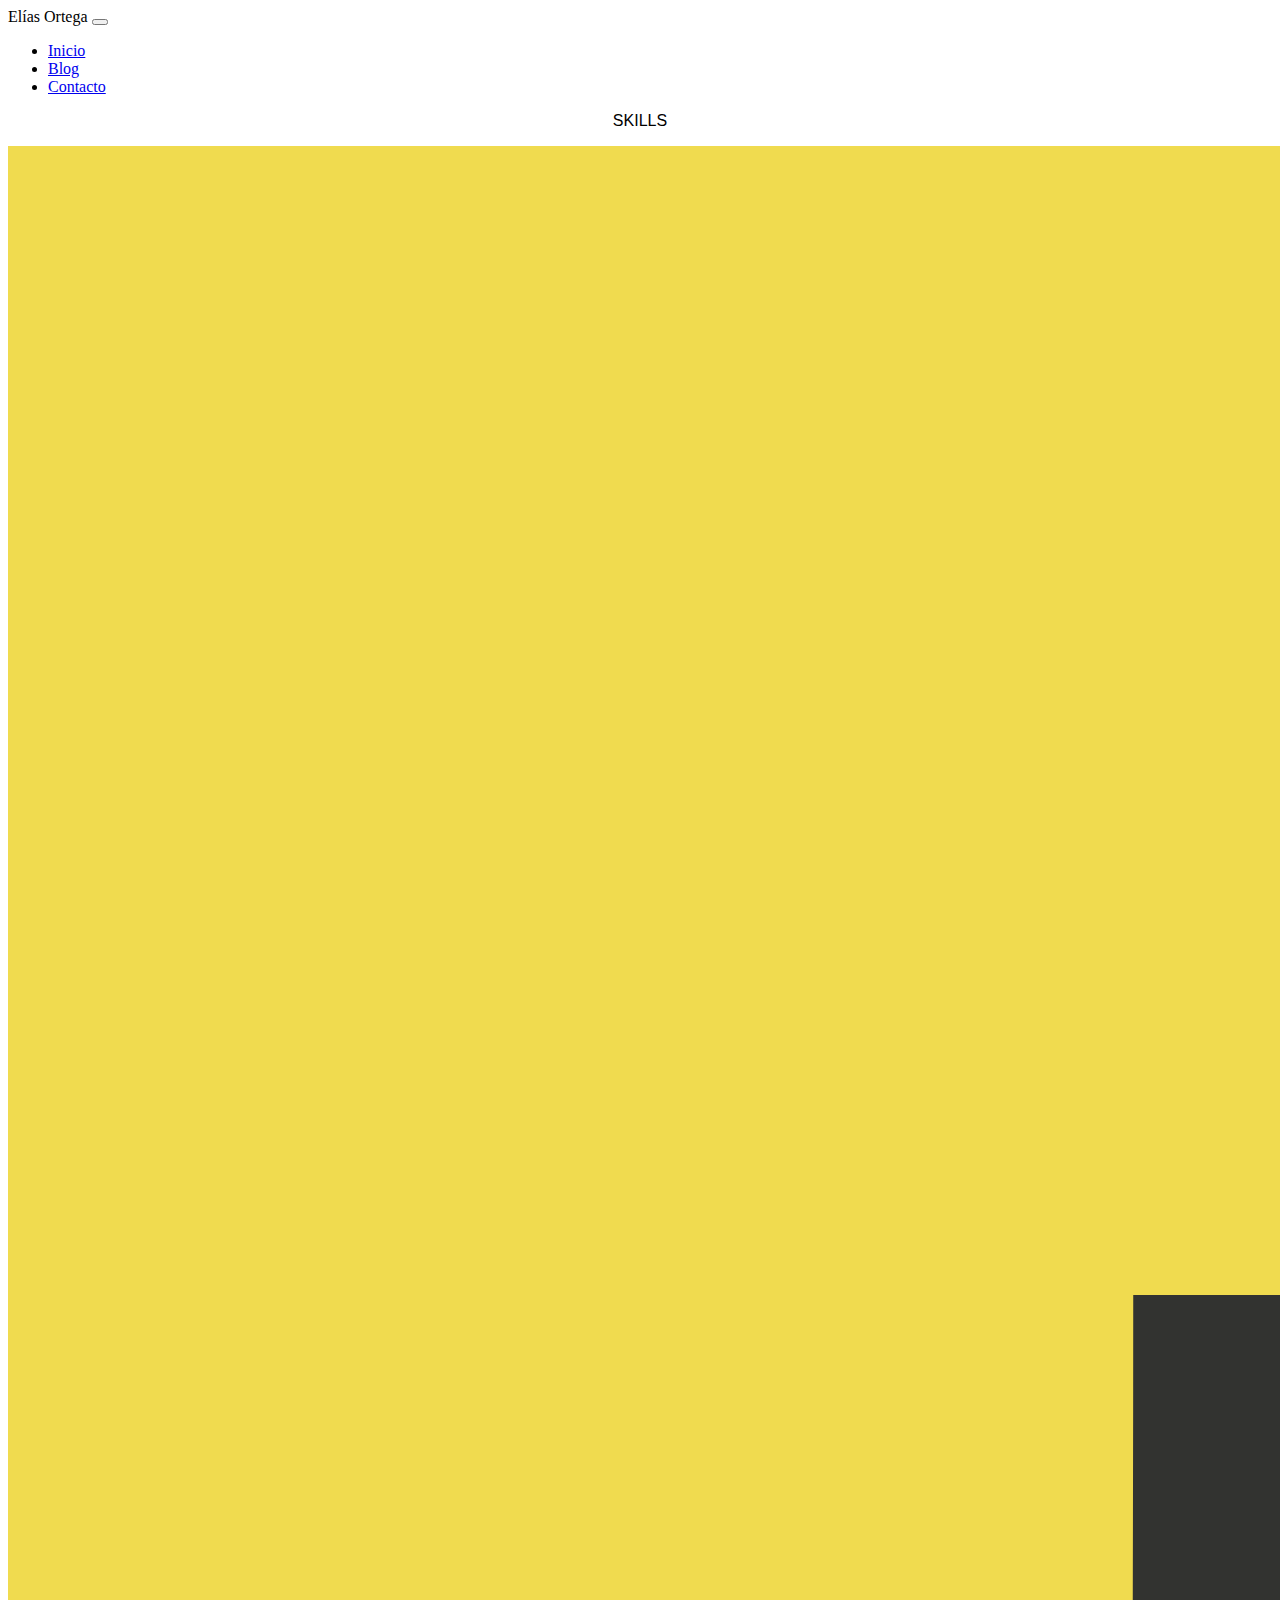
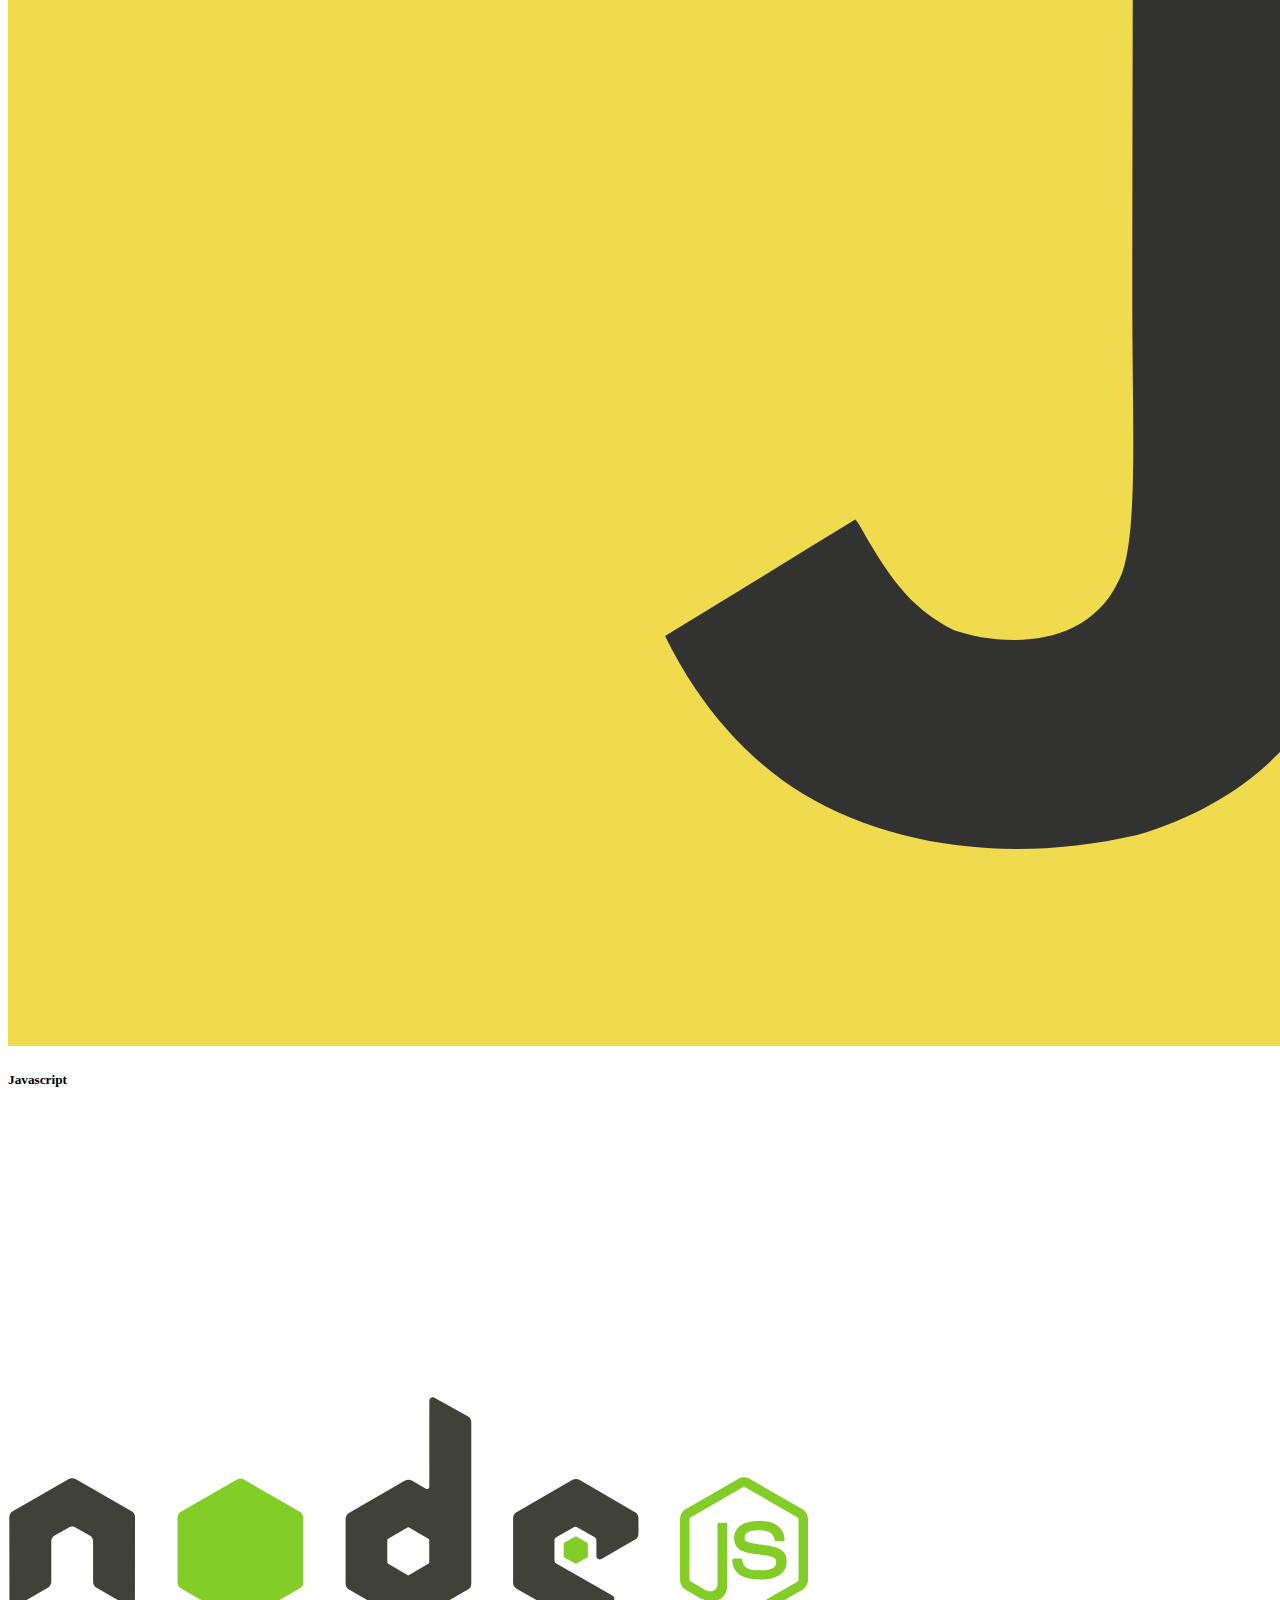
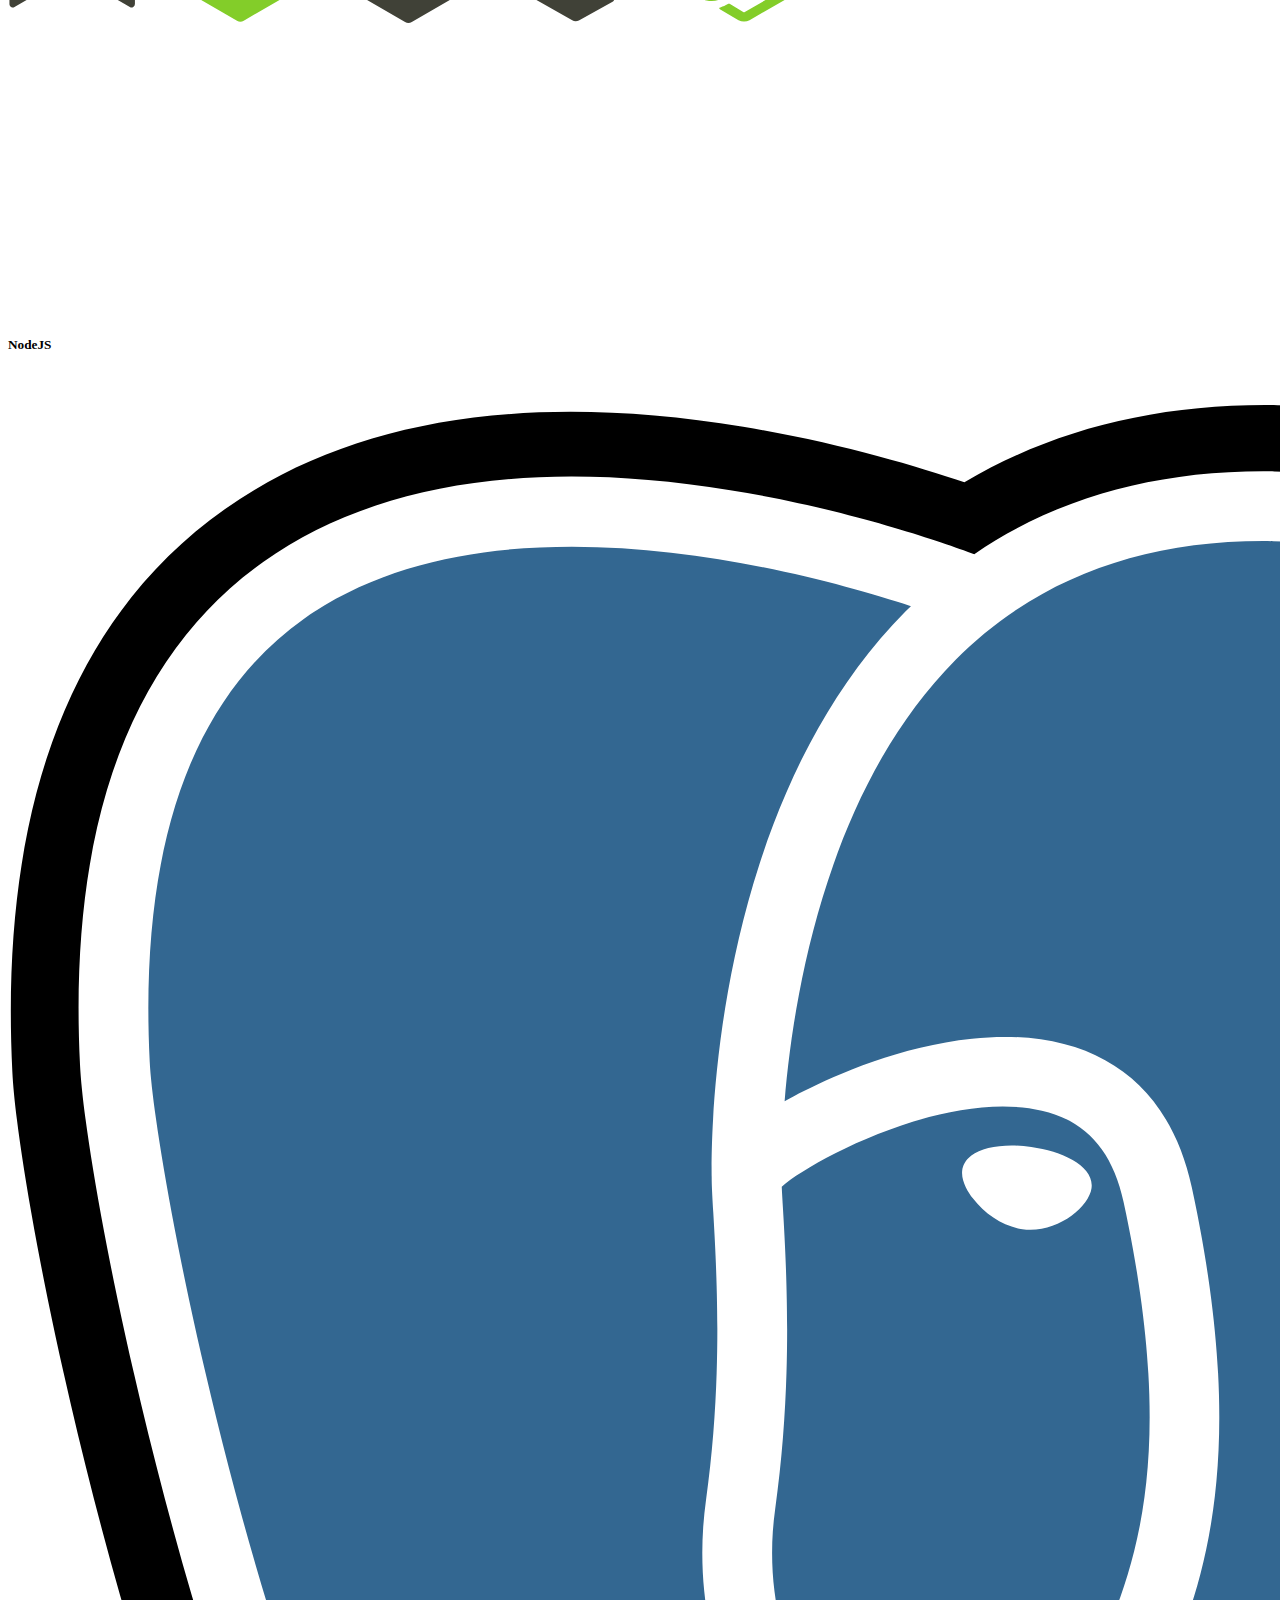
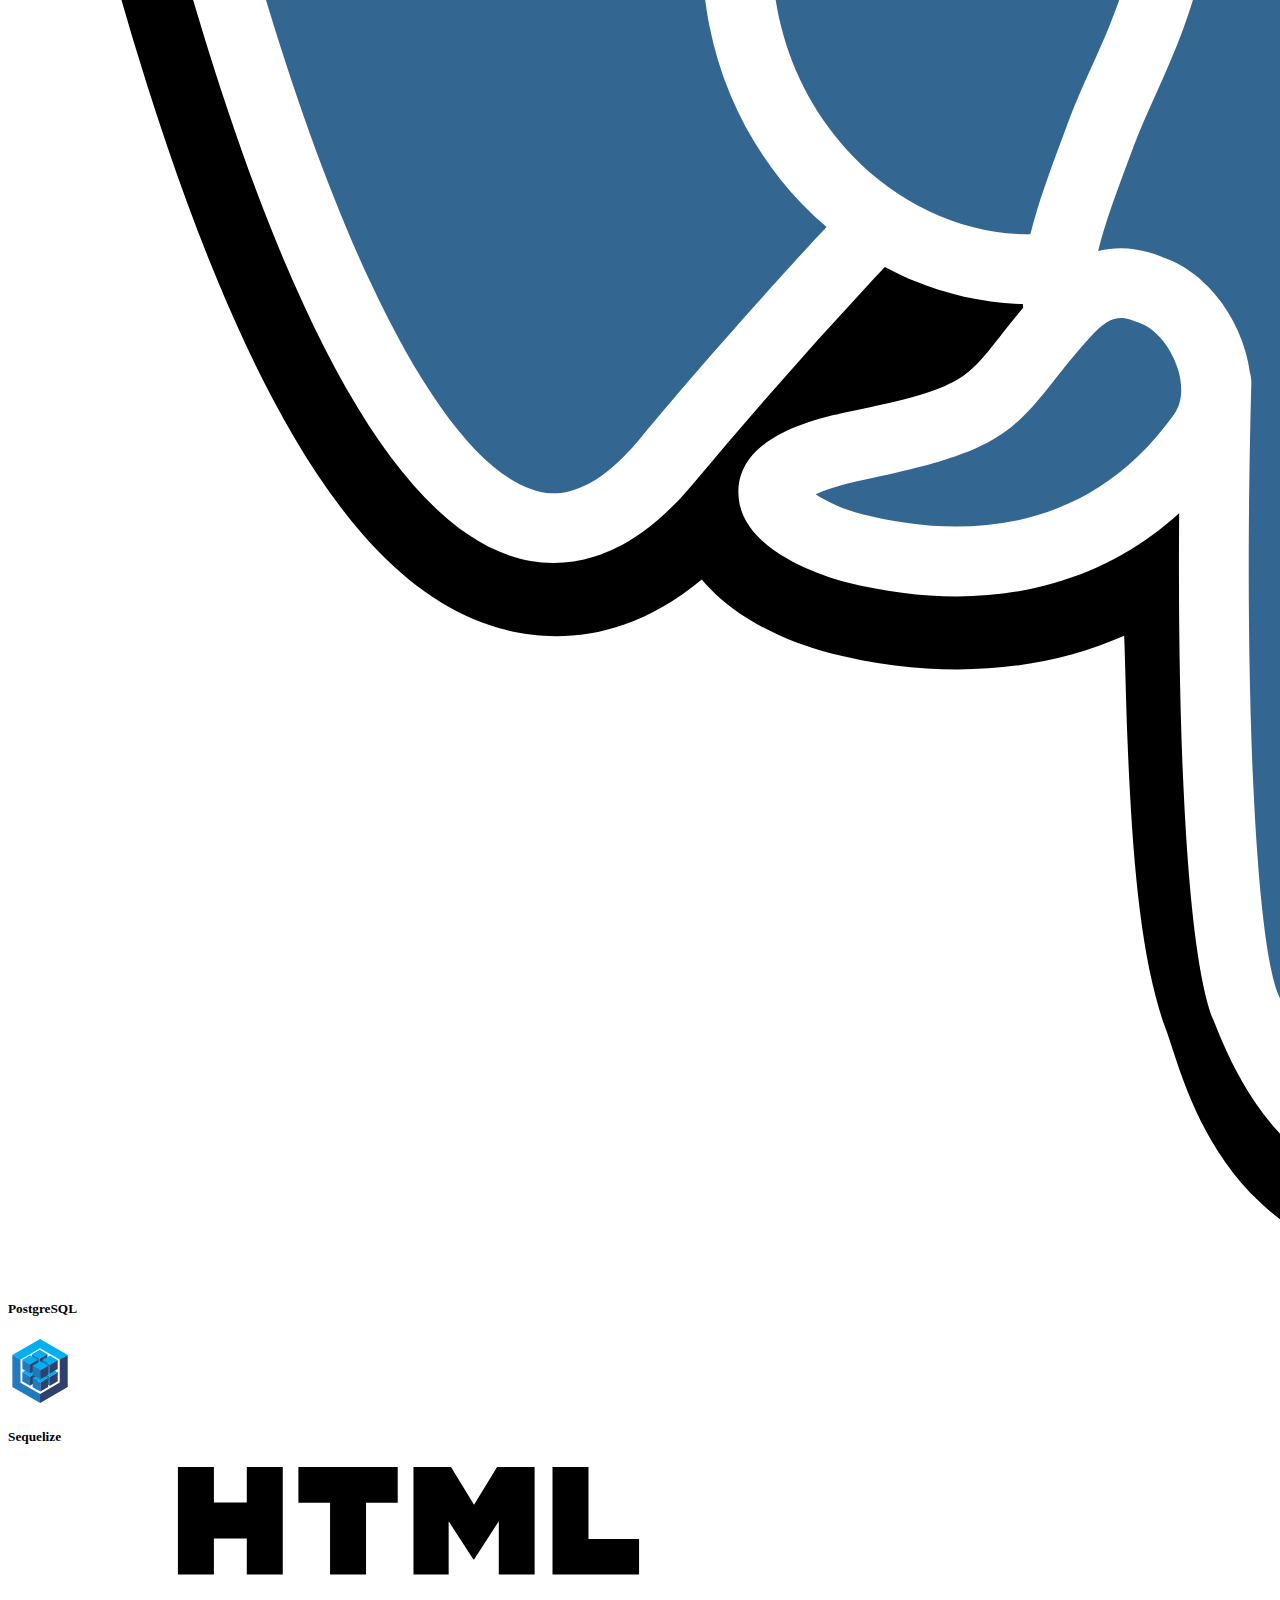
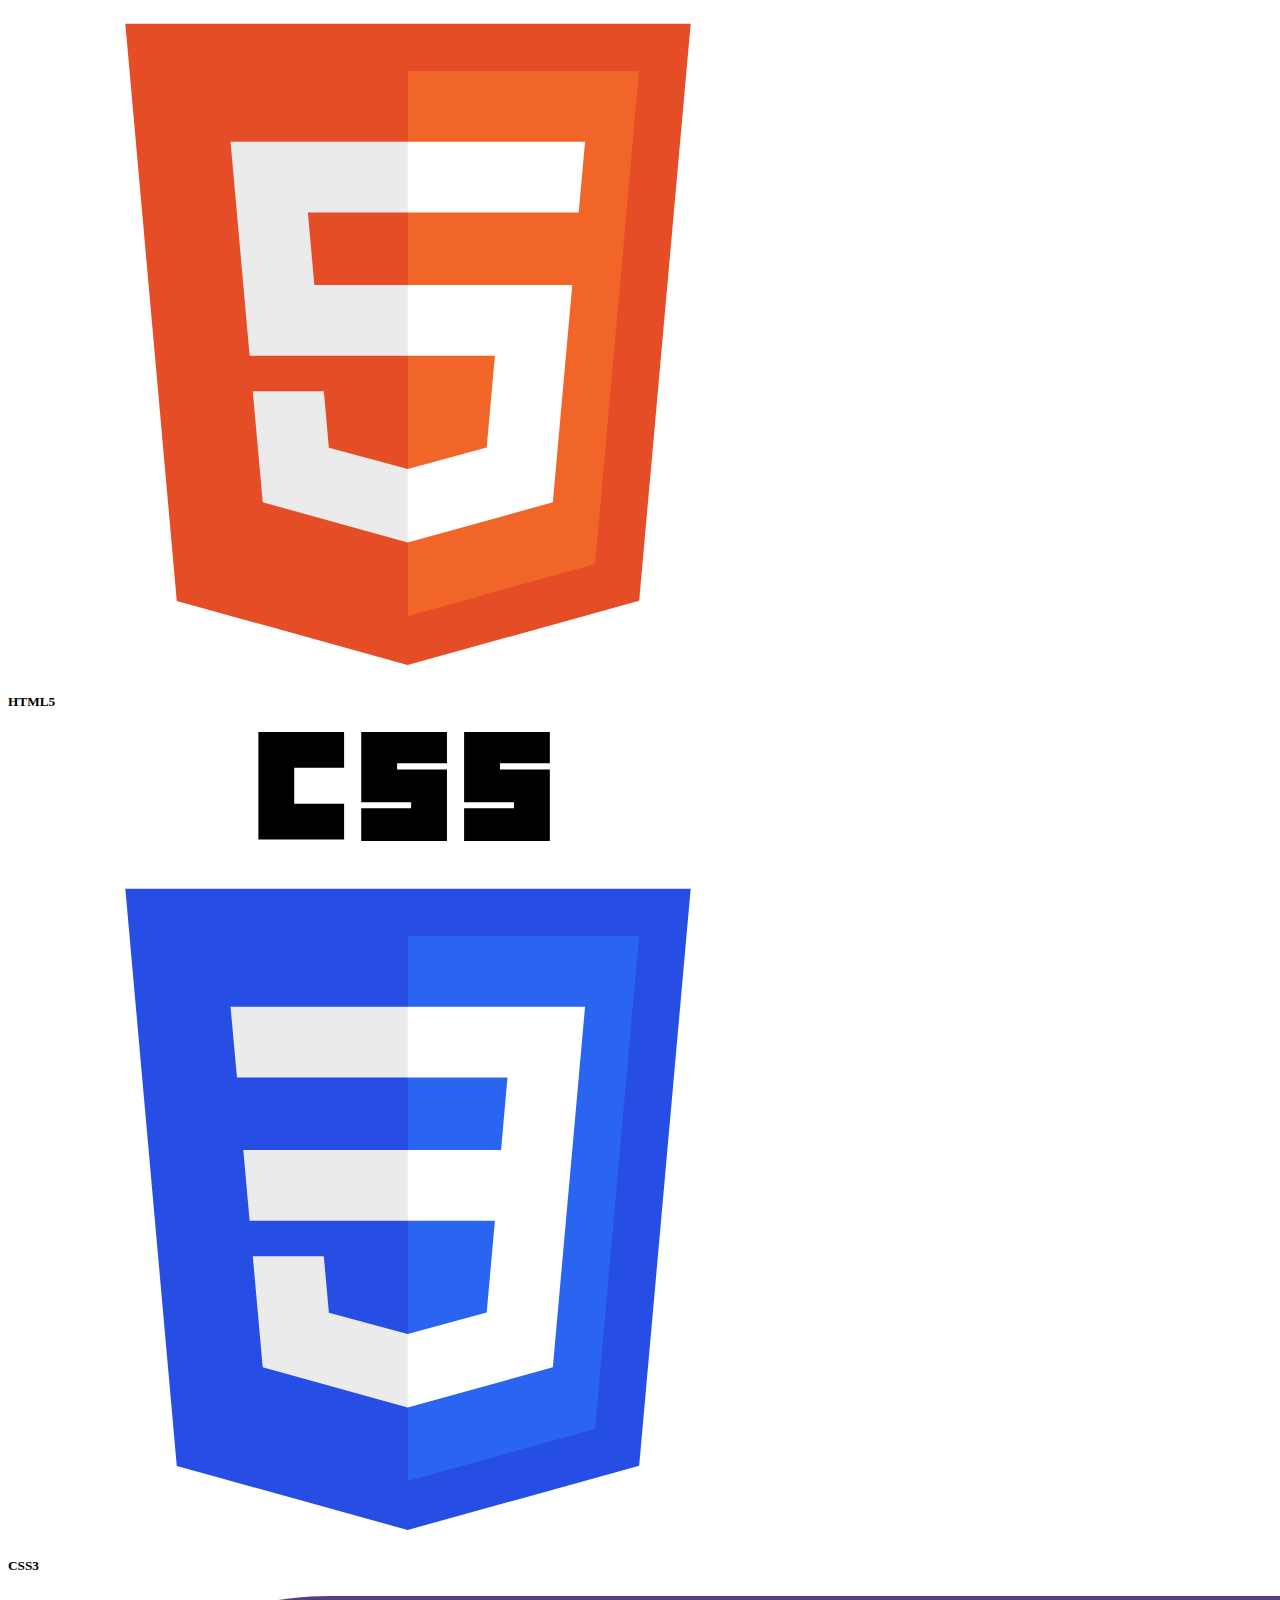
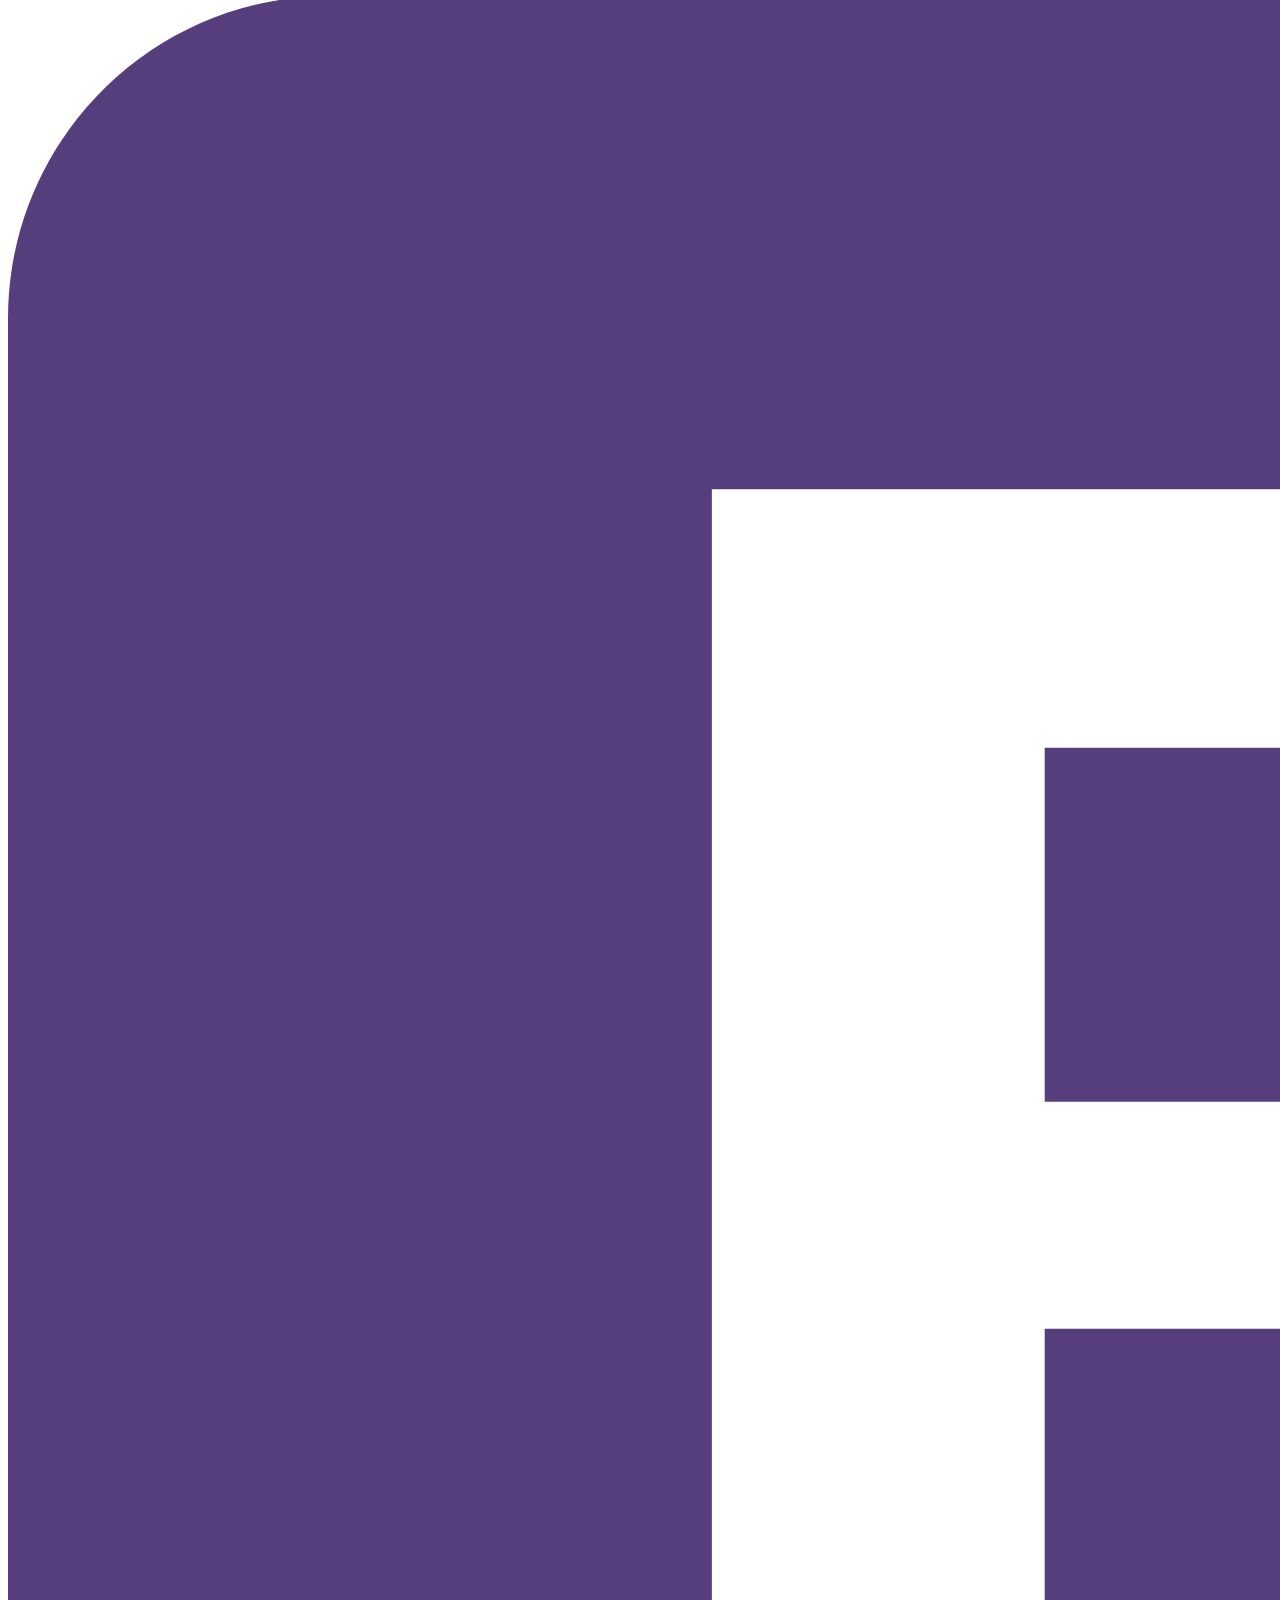
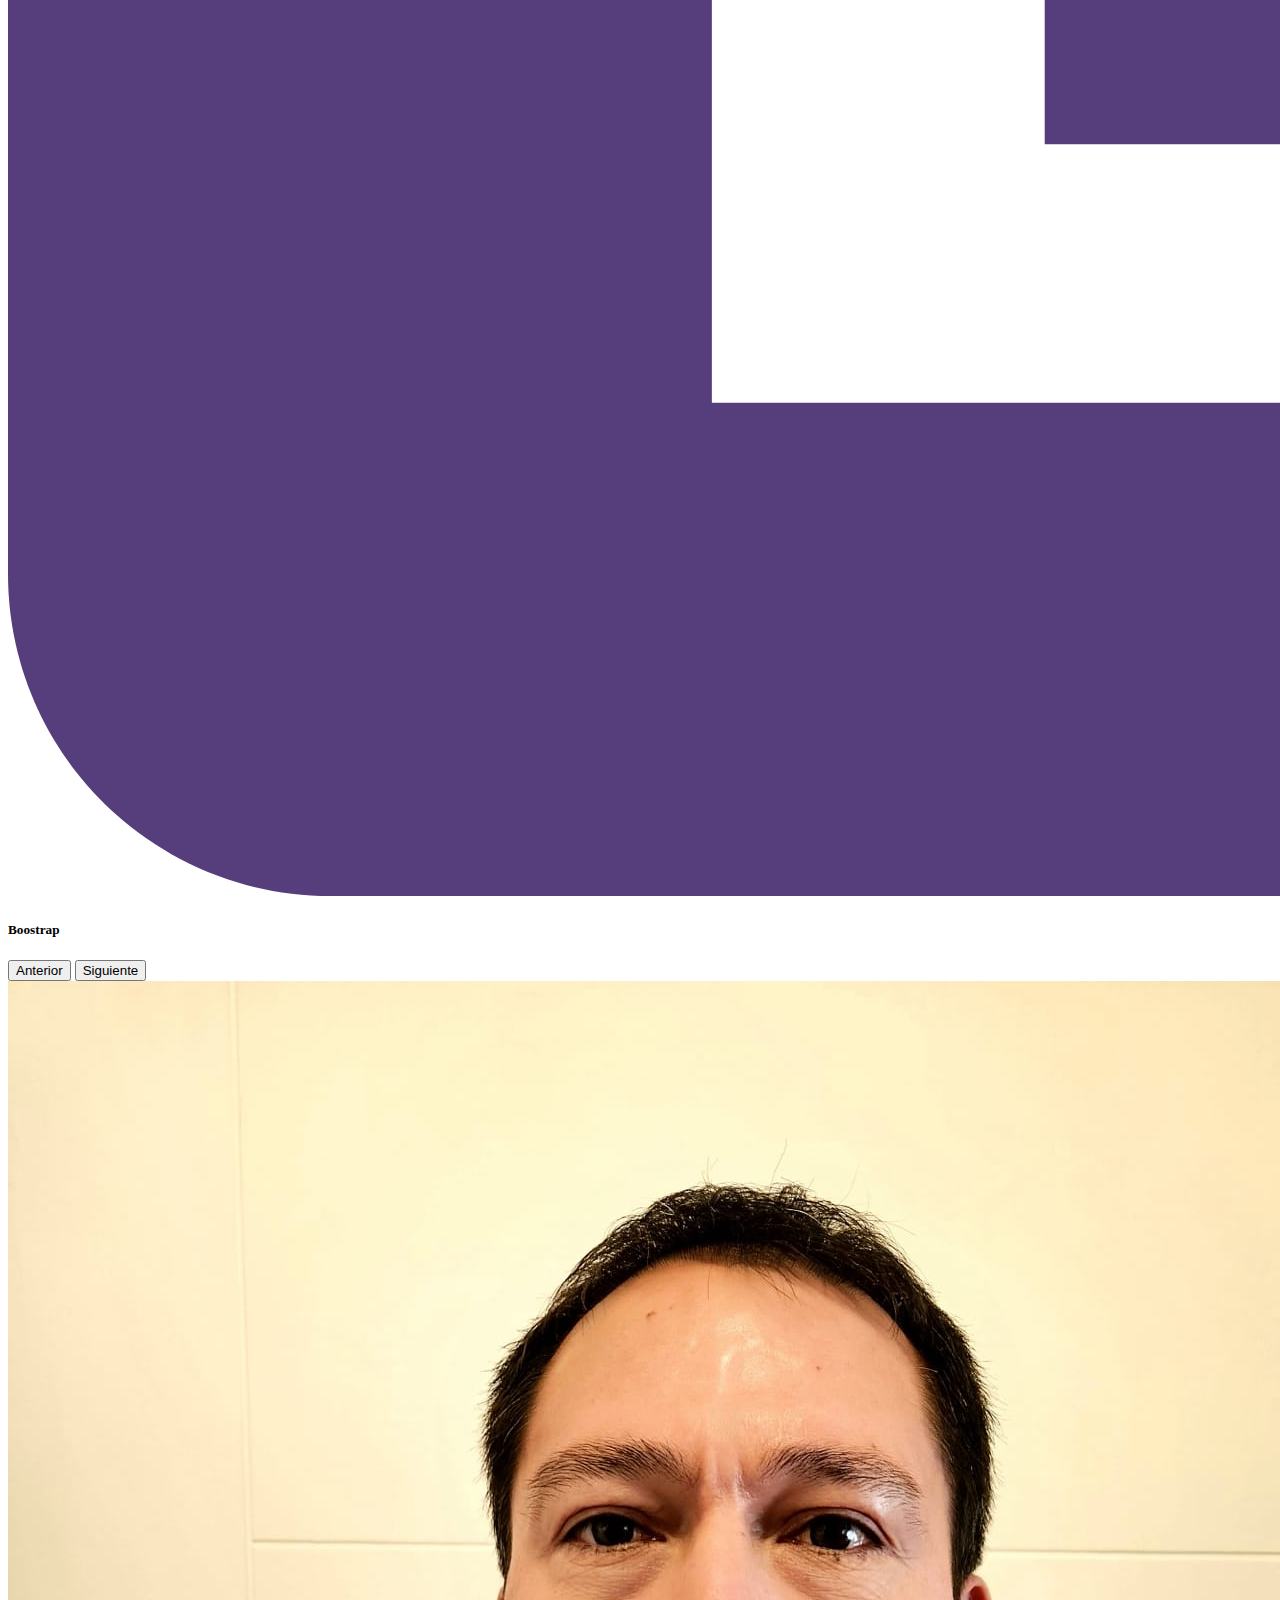
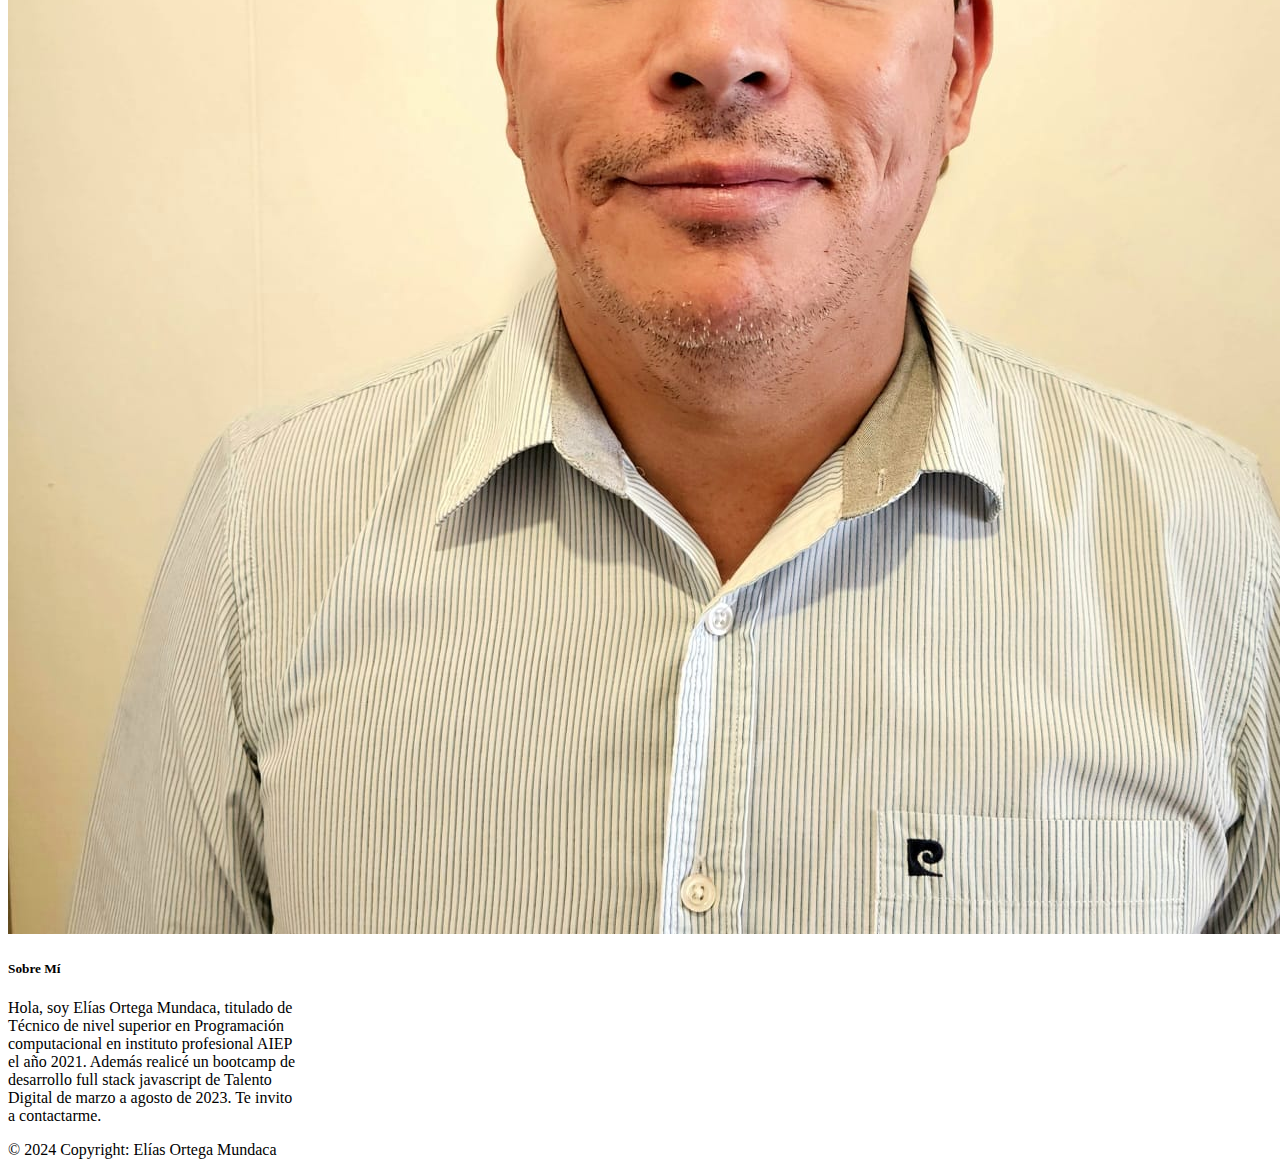
<file: index.html>
<!DOCTYPE html>
<html lang="en">

<head>
    <meta charset="UTF-8">
    <meta name="viewport" content="width=device-width, initial-scale=1.0">
    <link href="https://cdn.jsdelivr.net/npm/bootstrap@5.3.2/dist/css/bootstrap.min.css" rel="stylesheet"
        integrity="sha384-T3c6CoIi6uLrA9TneNEoa7RxnatzjcDSCmG1MXxSR1GAsXEV/Dwwykc2MPK8M2HN" crossorigin="anonymous">
    <link rel="stylesheet" href="public/assets/css/style.css">
    <title>Elías Ortega</title>

</head>

<body>
    <main>
        <section>

            <nav class="navbar navbar-expand-lg bg-body-tertiary" data-bs-theme="dark">
                <div class="container-fluid">
                    <a class="navbar-brand">Elías Ortega</a>
                    <button class="navbar-toggler" type="button" data-bs-toggle="collapse"
                        data-bs-target="#navbarSupportedContent" aria-controls="navbarSupportedContent"
                        aria-expanded="false" aria-label="Toggle navigation">
                        <span class="navbar-toggler-icon"></span>
                    </button>
                    <div class="collapse navbar-collapse" id="navbarSupportedContent">
                        <ul class="navbar-nav mx-5 mb-2 mb-lg-0">
                            <li class="nav-item me-4">
                                <a class="nav-link active" aria-current="page" href="index.html">Inicio</a>
                            </li>
                            <li class="nav-item me-4">
                                <a class="nav-link active" aria-current="page" href="blog.html">Blog</a>
                            </li>
                            <li class="nav-item me-4">
                                <a class="nav-link active ms-auto" aria-current="page" href="contacto.html">Contacto</a>
                            </li>
                        </ul>


                    </div>
                </div>
            </nav>
        </section>

        <div class="container my-5">
            <div class="row">

                <div class="col-4 my-1">
                    <p class="subtitle fw-bold">SKILLS</p>
                    <div id="carouselExampleControls" class="carousel  slide" data-bs-ride="carousel">
                        <div class="carousel-inner">
                            <div class="carousel-item active">
                                <img src="./public/assets/img/logo-javascript.svg" class="d-block w-100" alt="...">
                                <h5 class="text-center">Javascript</h5>
                            </div>
                            <div class="carousel-item">
                                <img src="./public/assets/img/nodejs-logo-svgrepo-com.svg" class="d-block w-100"
                                    alt="...">
                                    <h5 class="text-center">NodeJS</h5>
                            </div>
                            <div class="carousel-item">
                                <img src="./public/assets/img/postgresql.svg" class="d-block w-100" alt="...">
                                <h5 class="text-center">PostgreSQL</h5>
                            </div>
                            <div class="carousel-item">
                                <img src="./public/assets/img/sequelizejs-icon.svg" class="d-block w-100" alt="...">
                                <h5 class="text-center">Sequelize</h5>
                            </div>
                            <div class="carousel-item">
                                <img src="./public/assets/img/html-5-logo-svgrepo-com.svg" class="d-block w-100"
                                    alt="HTML 5">
                                    <h5 class="text-center">HTML5</h5>
                            </div>

                            <div class="carousel-item">
                                <img src="./public/assets/img/css-3-logo-svgrepo-com.svg" class="d-block w-100"
                                    alt="...">
                                    <h5 class="text-center">CSS3</h5>
                            </div>
                            <div class="carousel-item">
                                <img src="./public/assets/img/bootstrap-4.svg" class="d-block w-100" alt="...">
                                <h5 class="text-center">Boostrap</h5>
                            </div>
                        </div>
                        <button class="carousel-control-prev" type="button" data-bs-target="#carouselExampleControls"
                            data-bs-slide="prev">
                            <span class="carousel-control-prev-icon" aria-hidden="true"></span>
                            <span class="visually-hidden">Anterior</span>
                        </button>
                        <button class="carousel-control-next" type="button" data-bs-target="#carouselExampleControls"
                            data-bs-slide="next">
                            <span class="carousel-control-next-icon" aria-hidden="true"></span>
                            <span class="visually-hidden">Siguiente</span>
                        </button>
                    </div>
                </div>
                
                <div class="col-4">

                </div>

                <div class="col-4 my-5">

                    <div class="card text-center" style="width: 18rem;">
                        <img src="./public/assets/img/photo.jpeg">
                        <div class="card-body">
                            <h5 class="card-title">Sobre Mí</h5>
                            <p class="card-text">Hola, soy Elías Ortega Mundaca, titulado de Técnico de nivel
                                superior en Programación computacional en instituto profesional AIEP el año 2021. Además
                                realicé un bootcamp de desarrollo full stack javascript de Talento Digital de marzo a agosto de
                                2023. Te invito a contactarme.
                            </p>
                            
                        </div>
                    </div>
                </div>
            </div>
        </div>
    </main>
    <footer class="bg-body-tertiary text-center " data-bs-theme="dark">

        <!-- Copyright -->
        <div class="text-white p-3">
            © 2024 Copyright:
            <a class="text-body text-decoration-none">Elías Ortega Mundaca</a>
        </div>
        
    </footer>
    <script src="https://cdn.jsdelivr.net/npm/@popperjs/core@2.11.8/dist/umd/popper.min.js"
        integrity="sha384-I7E8VVD/ismYTF4hNIPjVp/Zjvgyol6VFvRkX/vR+Vc4jQkC+hVqc2pM8ODewa9r"
        crossorigin="anonymous"></script>
    <script src="https://cdn.jsdelivr.net/npm/bootstrap@5.3.2/dist/js/bootstrap.min.js"
        integrity="sha384-BBtl+eGJRgqQAUMxJ7pMwbEyER4l1g+O15P+16Ep7Q9Q+zqX6gSbd85u4mG4QzX+"
        crossorigin="anonymous"></script>
        <script src="public/assets/js/script.js"></script>
</body>

</html>
</file>
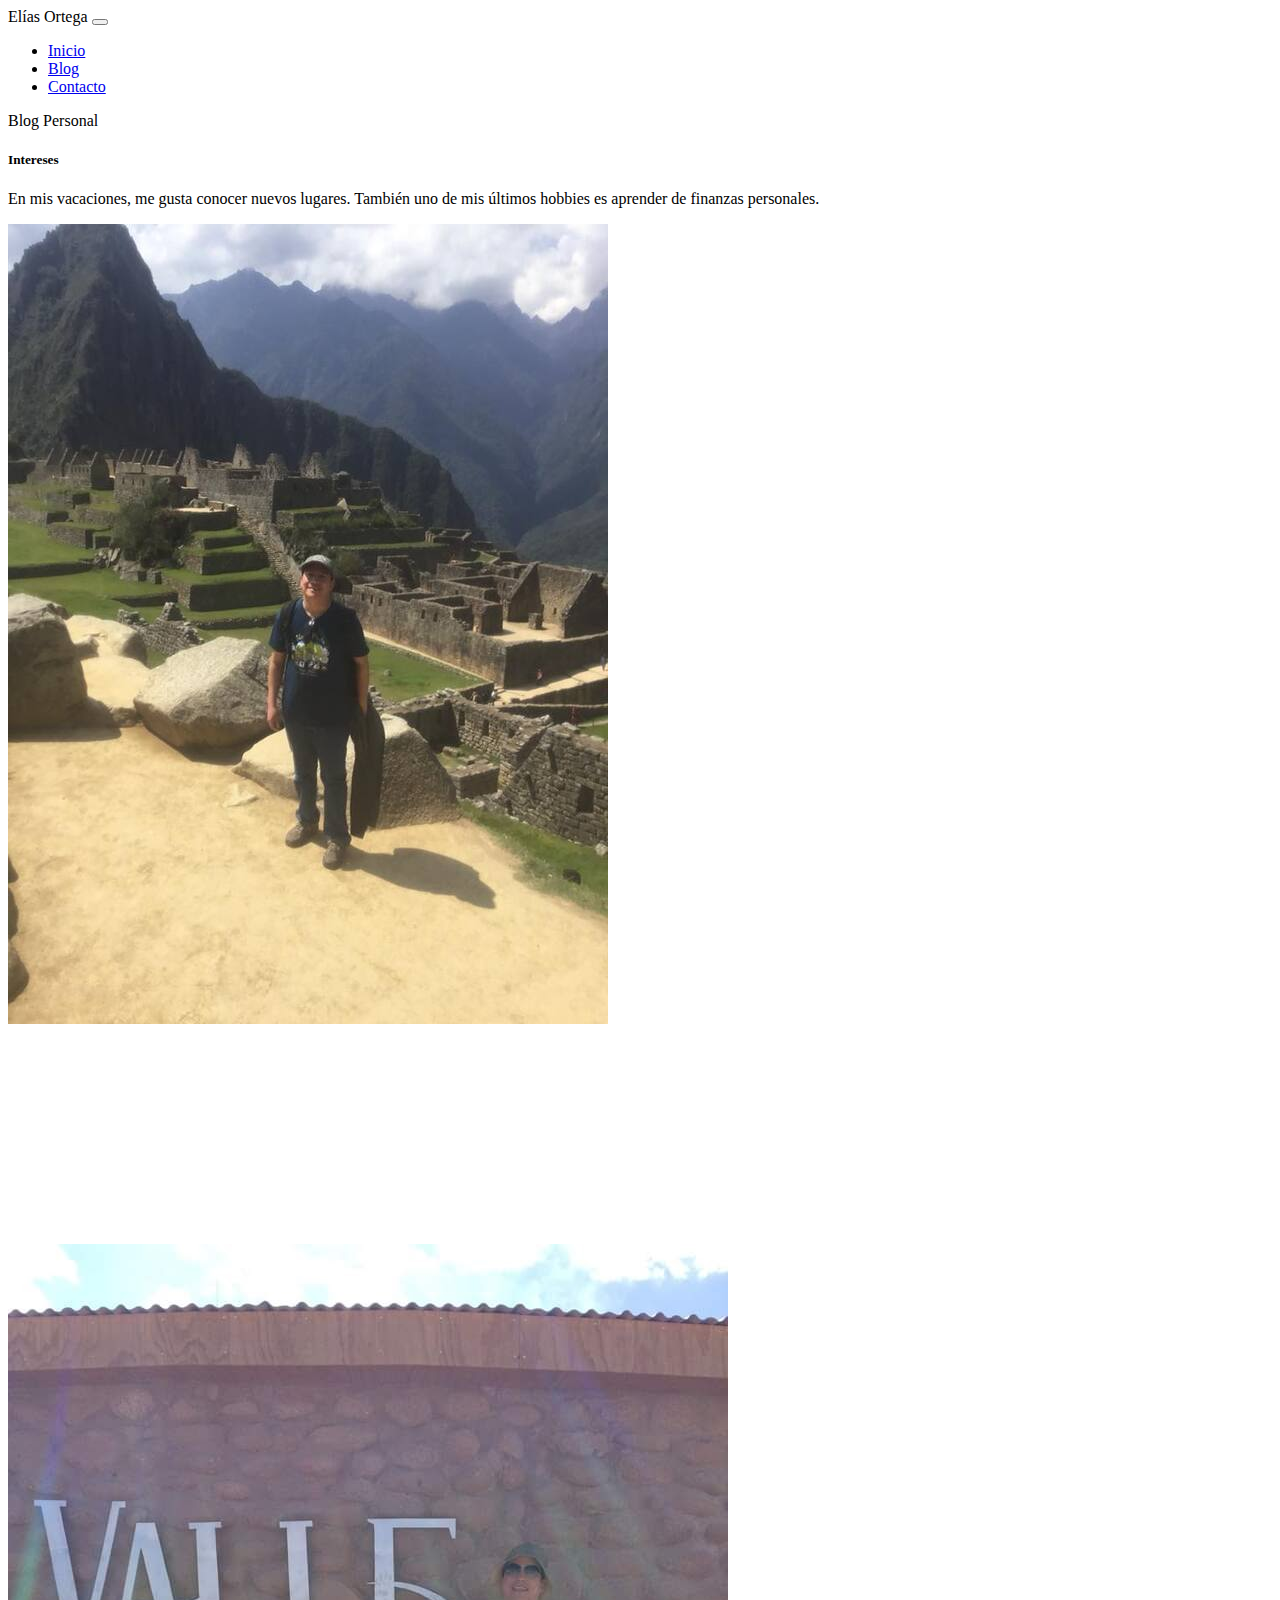
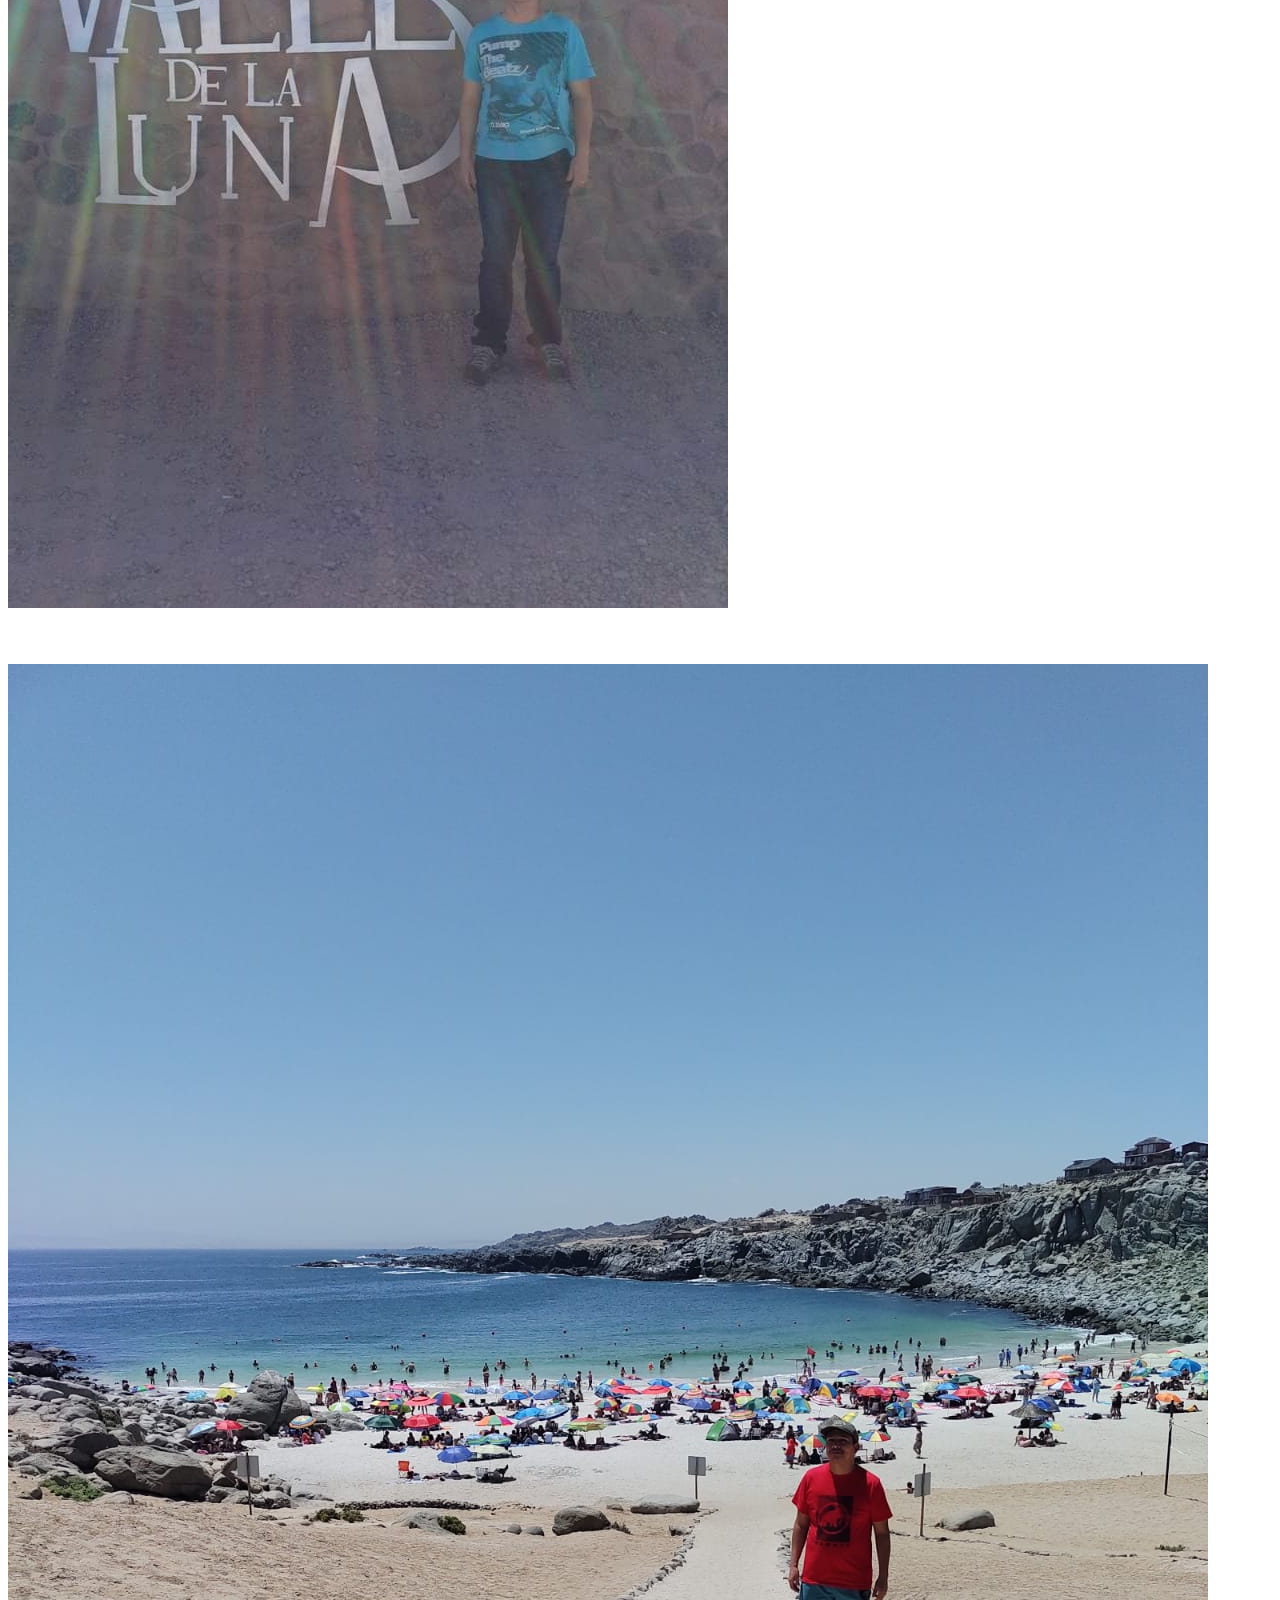
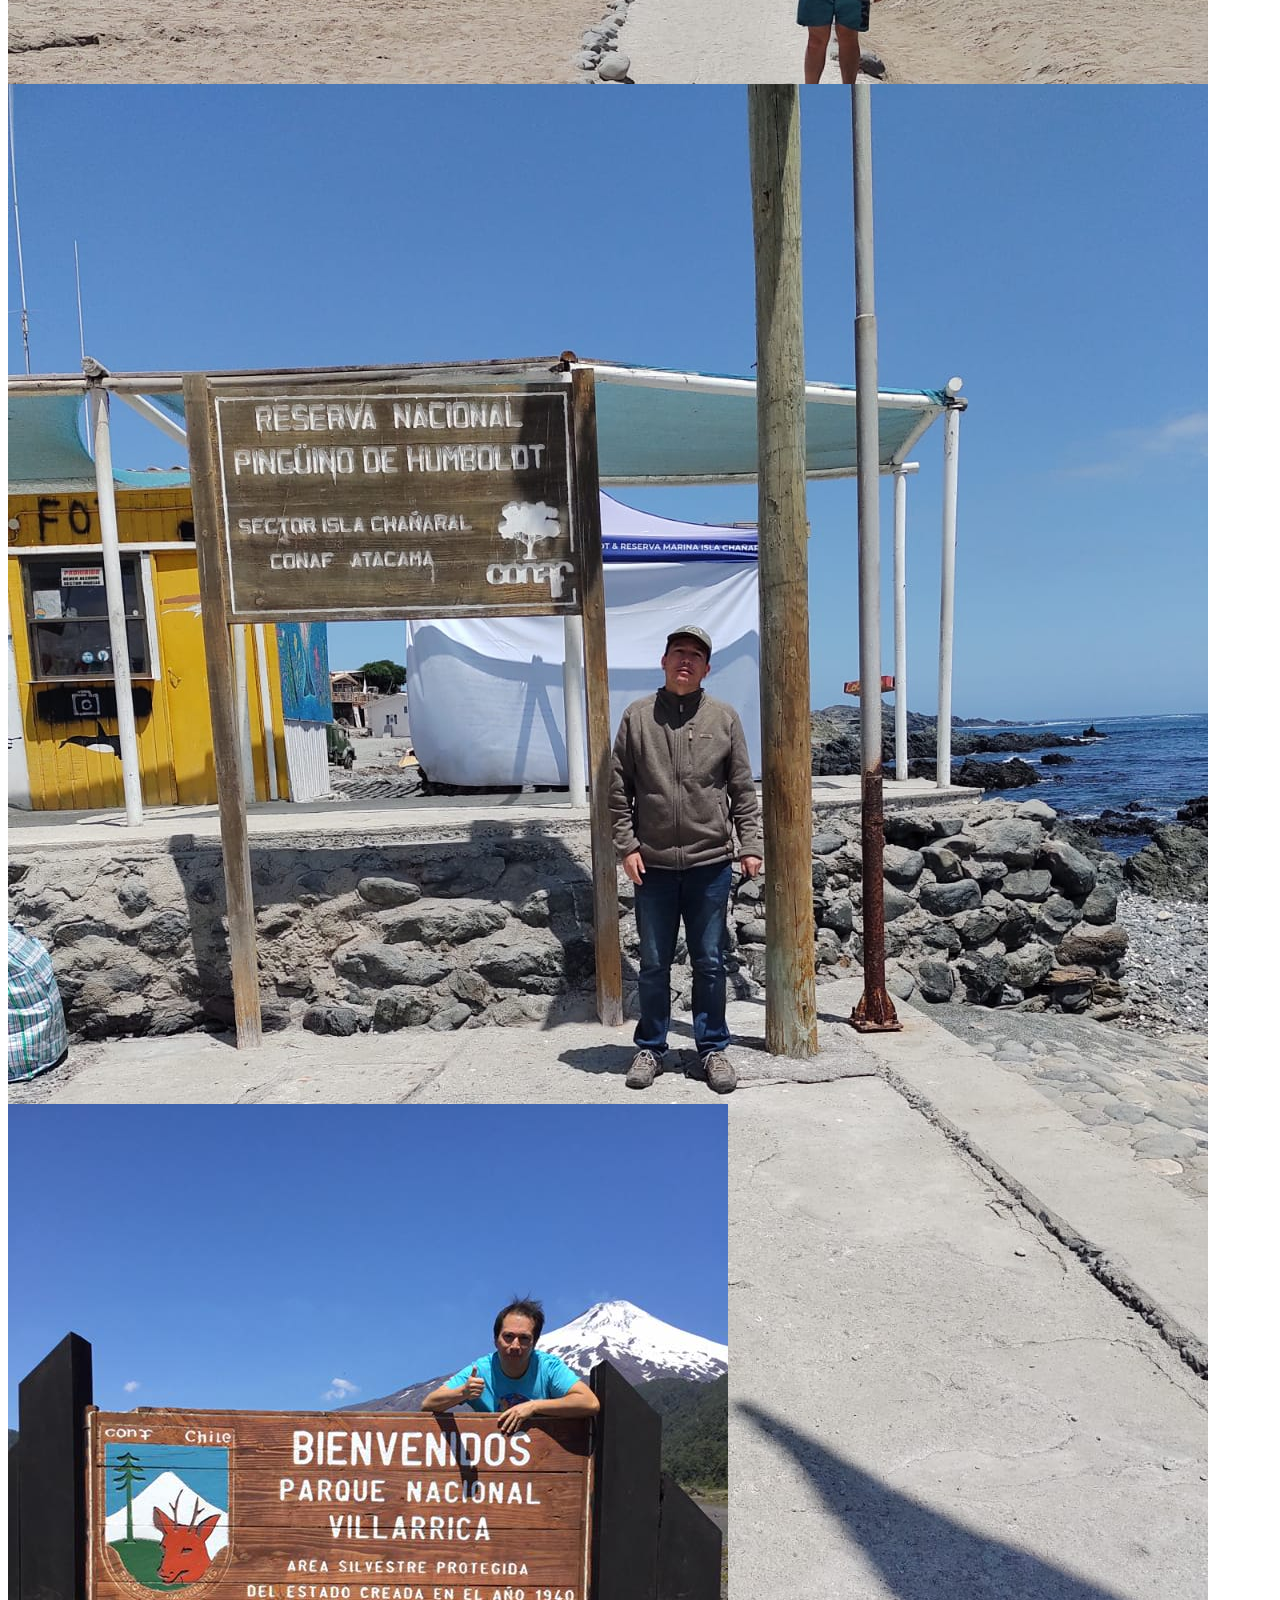
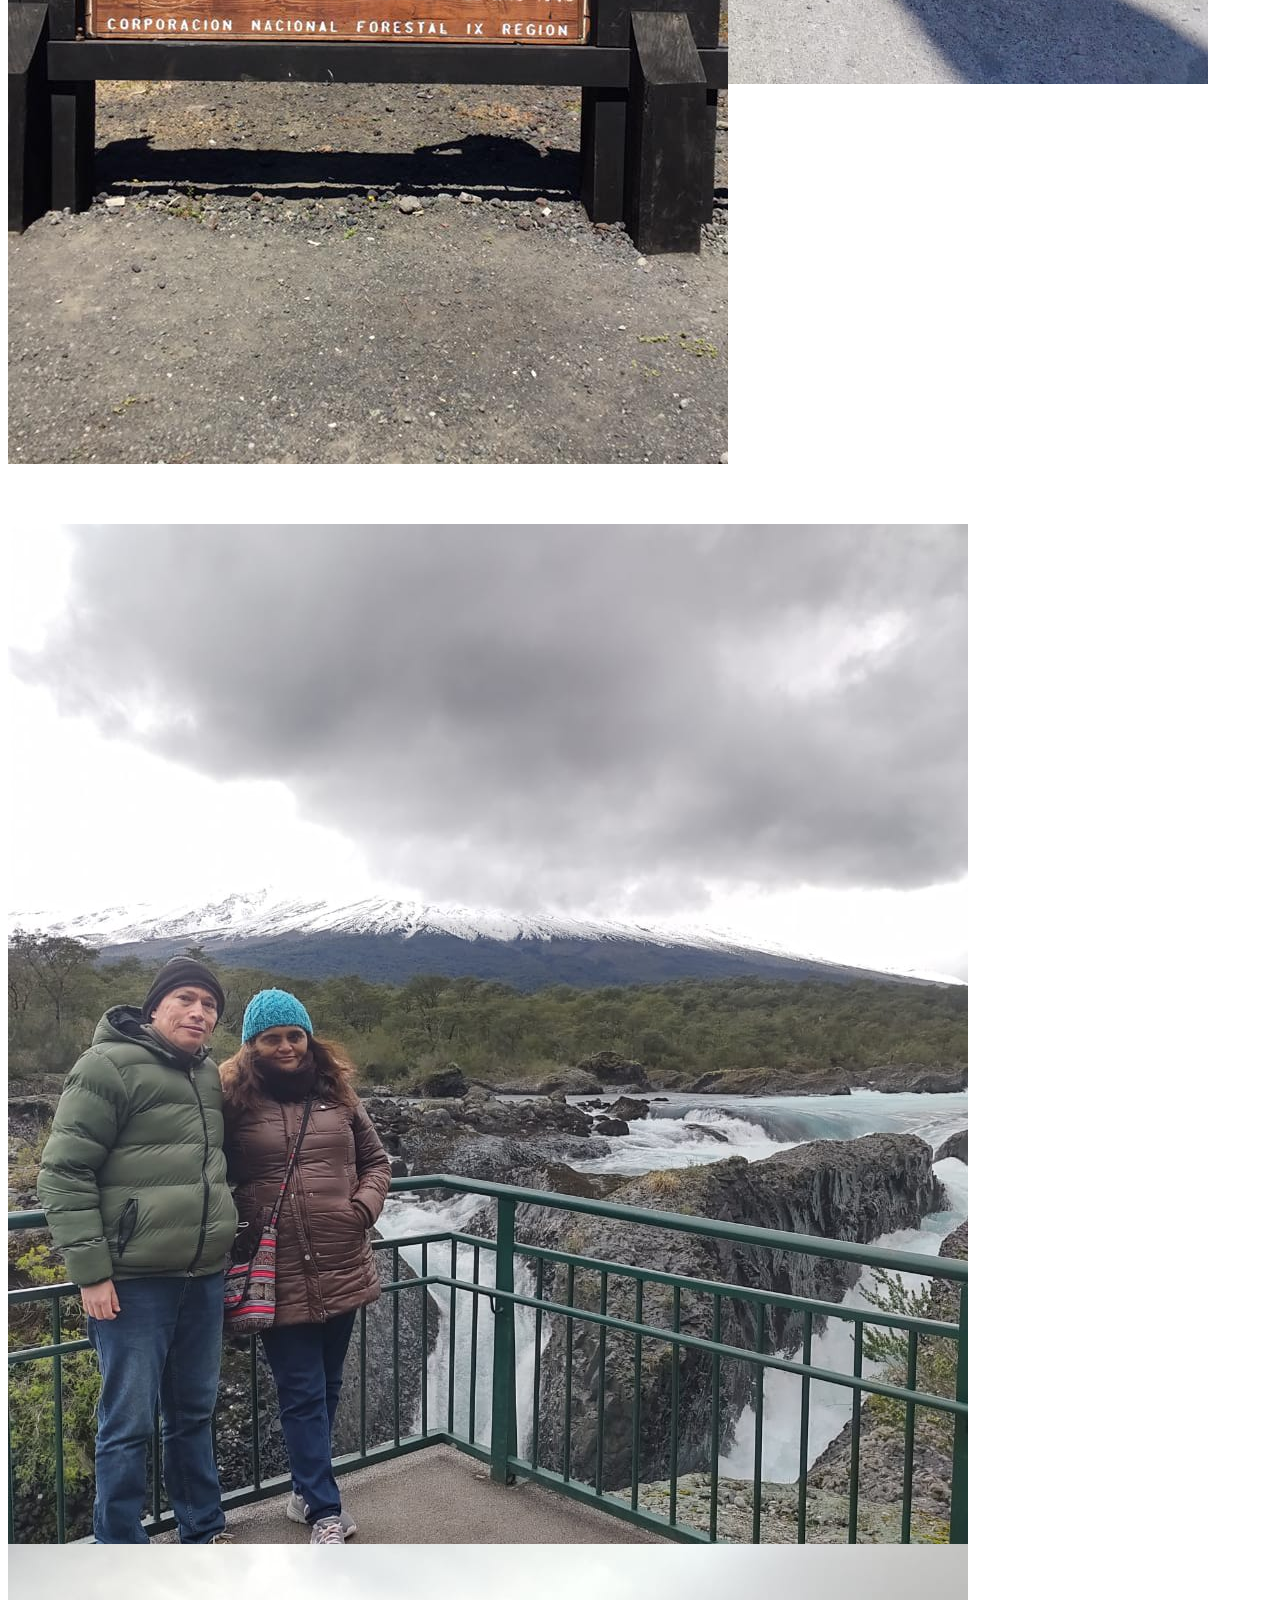
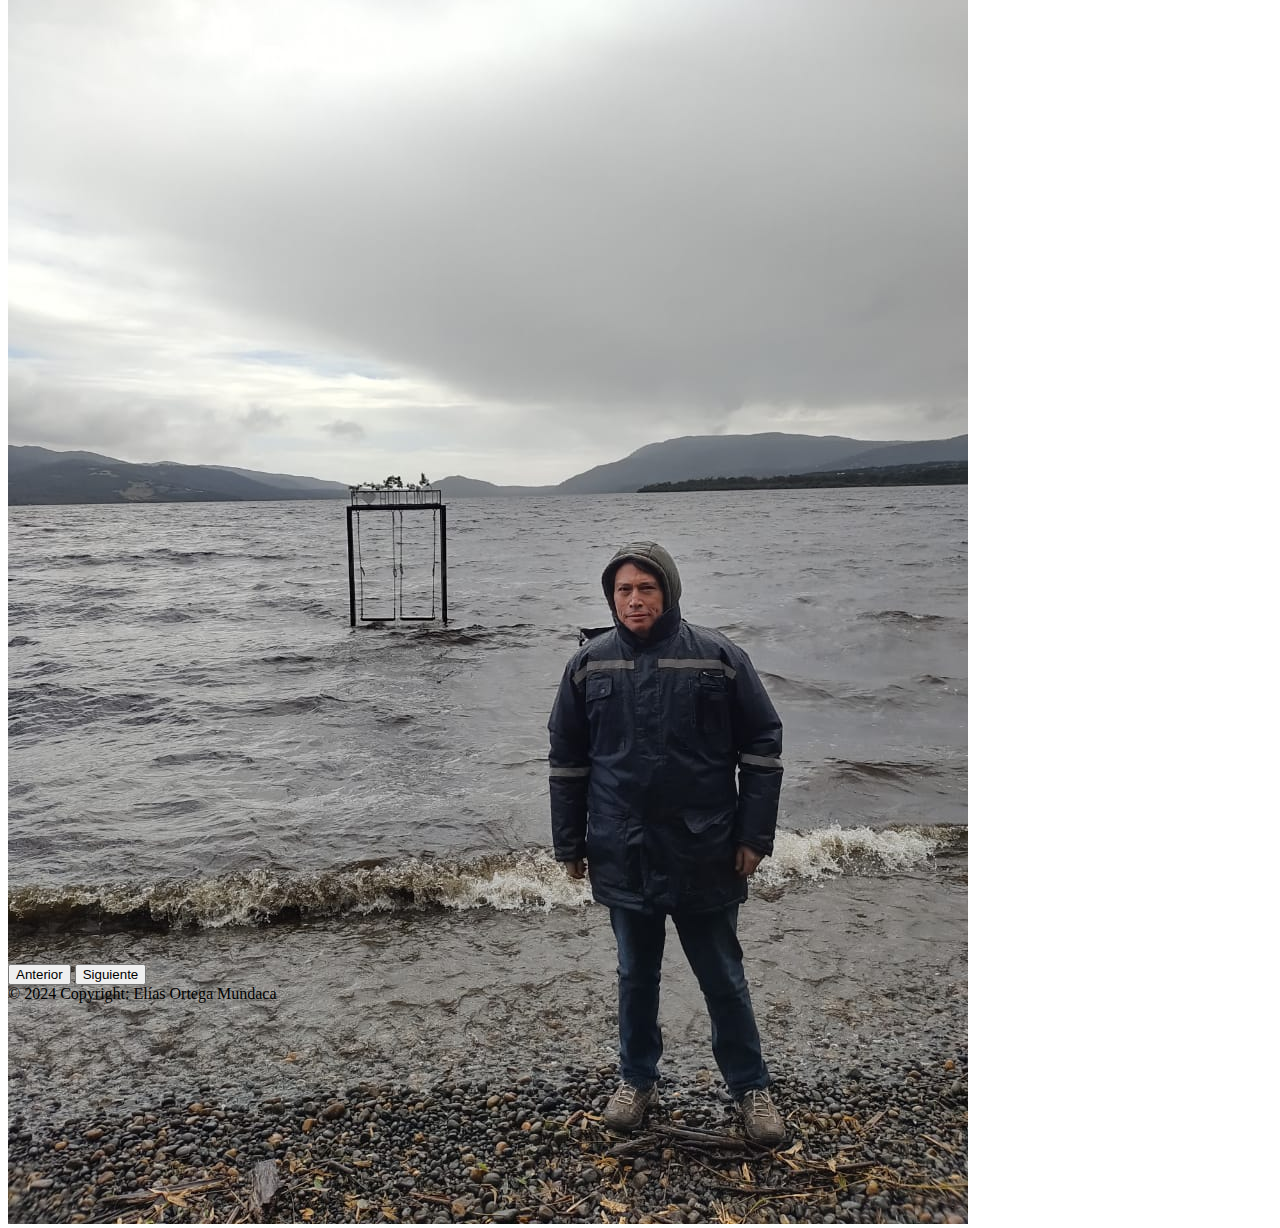
<file: blog.html>
<!DOCTYPE html>
<html lang="en">

<head>
    <meta charset="UTF-8">
    <meta name="viewport" content="width=device-width, initial-scale=1.0">
    <link href="https://cdn.jsdelivr.net/npm/bootstrap@5.3.2/dist/css/bootstrap.min.css" rel="stylesheet"
        integrity="sha384-T3c6CoIi6uLrA9TneNEoa7RxnatzjcDSCmG1MXxSR1GAsXEV/Dwwykc2MPK8M2HN" crossorigin="anonymous">
    <link rel="stylesheet" href="public/assets/css/style.css">
    <title>Elías Ortega</title>

</head>

<body>
    <main>
        <section>

            <nav class="navbar navbar-expand-lg bg-body-tertiary" data-bs-theme="dark">
                <div class="container-fluid">
                    <a class="navbar-brand">Elías Ortega</a>
                    <button class="navbar-toggler" type="button" data-bs-toggle="collapse"
                        data-bs-target="#navbarSupportedContent" aria-controls="navbarSupportedContent"
                        aria-expanded="false" aria-label="Toggle navigation">
                        <span class="navbar-toggler-icon"></span>
                    </button>
                    <div class="collapse navbar-collapse" id="navbarSupportedContent">
                        <ul class="navbar-nav mx-5 mb-2 mb-lg-0">
                            <li class="nav-item me-4">
                                <a class="nav-link active" aria-current="page" href="index.html">Inicio</a>
                            </li>
                            <li class="nav-item me-4">
                                <a class="nav-link active" aria-current="page" href="blog.html">Blog</a>
                            </li>
                            <li class="nav-item me-4">
                                <a class="nav-link active ms-auto" aria-current="page" href="contacto.html">Contacto</a>
                            </li>
                        </ul>


                    </div>
                </div>
            </nav>
        </section>

        <div class="container my-4 mx-auto">
            <div class="row">

                <div class="col-6 mx-auto">
                    <p class="text-white text-center bg-dark">Blog Personal</p>
                    <div class="card-body">
                        <h5 class="card-title text-center">Intereses</h5>
                        <p class="card-text">En mis vacaciones, me gusta conocer nuevos lugares. También uno de mis
                            últimos hobbies es aprender de finanzas personales.
                        </p>
                    </div>

                    <div id="carouselExampleControls" class="carousel  slide my-3" data-bs-ride="carousel">
                        <div class="carousel-inner">
                            <div class="carousel-item active images">
                                <img src="./public/assets/img/machupichu.jpg" class="d-block w-100" alt="...">
                            </div>
                            <div class="carousel-item images">
                                <img src="./public/assets/img/valle.jpeg" class="d-block w-100" alt="...">

                            </div>
                            <div class="carousel-item images">
                                <img src="./public/assets/img/lavirgen.jpg" class="d-block w-100" alt="...">

                            </div>
                            <div class="carousel-item images">
                                <img src="./public/assets/img/caletachañaral.jpg" class="d-block w-100" alt="...">
                            </div>
                            <div class="carousel-item images">
                                <img src="./public/assets/img/volcan.jpg" class="d-block w-100" alt="...">
                            </div>
                            <div class="carousel-item images">
                                <img src="./public/assets/img/petrohue.jpeg" class="d-block w-100" alt="...">

                            </div>
                            
                            <div class="carousel-item images">
                                <img src="./public/assets/img/huillinco1.jpeg" class="d-block w-100" alt="...">
                            </div>


                        </div>
                        <button class="carousel-control-prev" type="button" data-bs-target="#carouselExampleControls"
                            data-bs-slide="prev">
                            <span class="carousel-control-prev-icon" aria-hidden="true"></span>
                            <span class="visually-hidden">Anterior</span>
                        </button>
                        <button class="carousel-control-next" type="button" data-bs-target="#carouselExampleControls"
                            data-bs-slide="next">
                            <span class="carousel-control-next-icon" aria-hidden="true"></span>
                            <span class="visually-hidden">Siguiente</span>
                        </button>
                    </div>
                </div>


            </div>
        </div>
    </main>
    <footer class="bg-body-tertiary text-center" data-bs-theme="dark">

        <!-- Copyright -->
        <div class="text-white p-3">
            © 2024 Copyright:
            <a class="text-body text-decoration-none">Elías Ortega Mundaca</a>
        </div>
        <!-- Copyright -->
    </footer>
    <script src="https://cdn.jsdelivr.net/npm/@popperjs/core@2.11.8/dist/umd/popper.min.js"
        integrity="sha384-I7E8VVD/ismYTF4hNIPjVp/Zjvgyol6VFvRkX/vR+Vc4jQkC+hVqc2pM8ODewa9r"
        crossorigin="anonymous"></script>
    <script src="https://cdn.jsdelivr.net/npm/bootstrap@5.3.2/dist/js/bootstrap.min.js"
        integrity="sha384-BBtl+eGJRgqQAUMxJ7pMwbEyER4l1g+O15P+16Ep7Q9Q+zqX6gSbd85u4mG4QzX+"
        crossorigin="anonymous"></script>
</body>

</html>
</file>
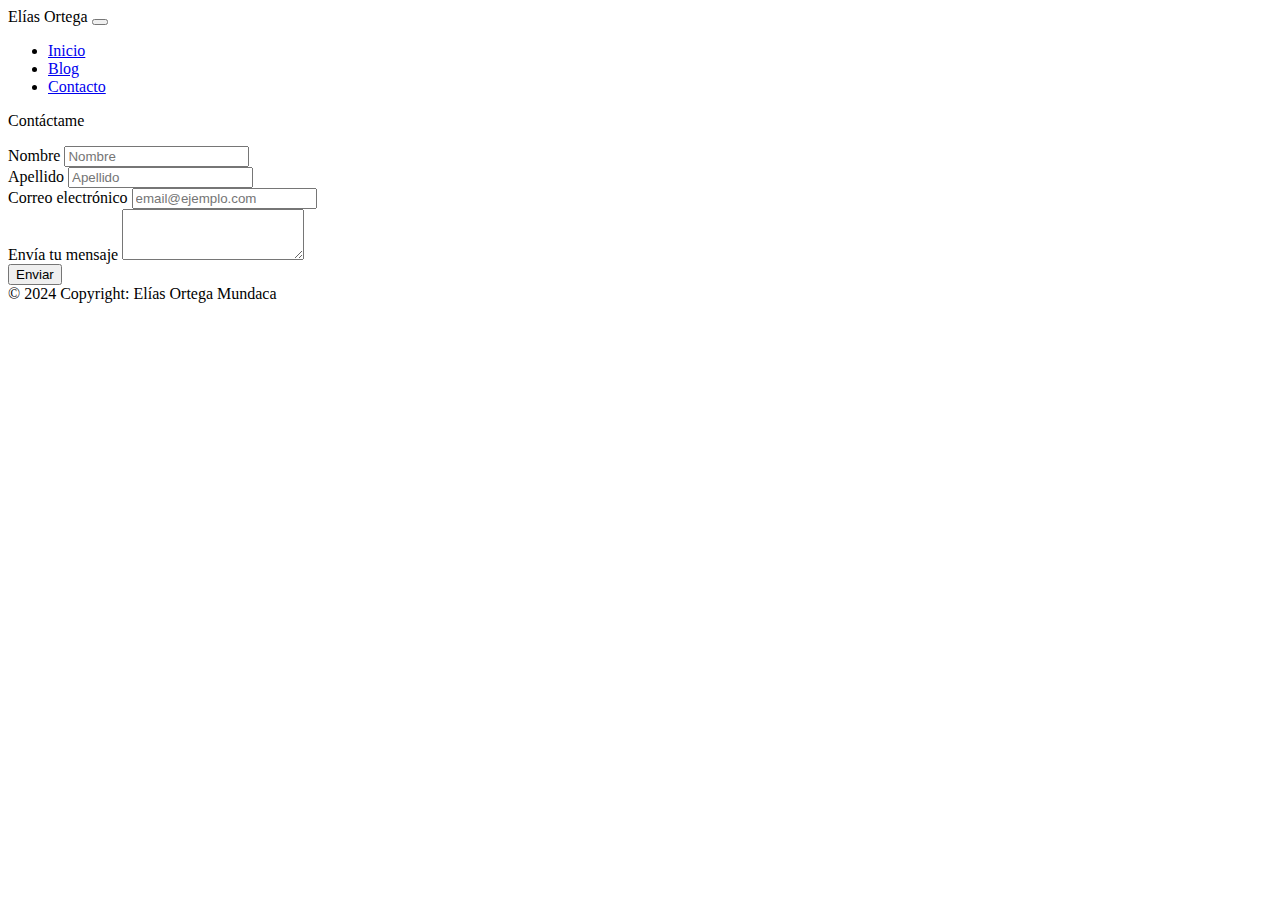
<file: contacto.html>
<!DOCTYPE html>
<html lang="en">

<head>
    <meta charset="UTF-8">
    <meta name="viewport" content="width=device-width, initial-scale=1.0">
    <link href="https://cdn.jsdelivr.net/npm/bootstrap@5.3.2/dist/css/bootstrap.min.css" rel="stylesheet"
        integrity="sha384-T3c6CoIi6uLrA9TneNEoa7RxnatzjcDSCmG1MXxSR1GAsXEV/Dwwykc2MPK8M2HN" crossorigin="anonymous">
    <link rel="stylesheet" href="public/assets/css/style.css">
    <title>Elías Ortega</title>

</head>

<body>
    <main>
        <section>

            <nav class="navbar navbar-expand-lg bg-body-tertiary" data-bs-theme="dark">
                <div class="container-fluid">
                    <a class="navbar-brand">Elías Ortega</a>
                    <button class="navbar-toggler" type="button" data-bs-toggle="collapse"
                        data-bs-target="#navbarSupportedContent" aria-controls="navbarSupportedContent"
                        aria-expanded="false" aria-label="Toggle navigation">
                        <span class="navbar-toggler-icon"></span>
                    </button>
                    <div class="collapse navbar-collapse" id="navbarSupportedContent">
                        <ul class="navbar-nav mx-5 mb-2 mb-lg-0">
                            <li class="nav-item me-4">
                                <a class="nav-link active" aria-current="page" href="index.html">Inicio</a>
                            </li>
                            <li class="nav-item me-4">
                                <a class="nav-link active" aria-current="page" href="blog.html">Blog</a>
                            </li>
                            <li class="nav-item me-4">
                                <a class="nav-link active ms-auto" aria-current="page" href="contacto.html">Contacto</a>
                            </li>
                        </ul>


                    </div>
                </div>
            </nav>
        </section>

        <div class="container my-4 mx-auto">
            <div class="row">

                <div class="col-6 mx-auto">
                    <p class="text-white text-center bg-dark">Contáctame</p>
                    <form>
                        <div class="mb-3">
                            <label for="nombre" class="form-label">Nombre</label>
                            <input type="text" class="form-control" id="nombre" placeholder="Nombre" required>
                        </div>

                        <div class="mb-3">
                            <label for="apellido" class="form-label">Apellido</label>
                            <input type="text" class="form-control" id="apellido" placeholder="Apellido" required>
                        </div>
                        <div class="mb-3">
                            <label for="email" class="form-label">Correo electrónico</label>
                            <input pattern="^[A-Z0-9._%+-]+@(?:[A-Z0-9-]+\.)+[A-Z]{2,}$" type="email"
                                class="form-control" id="email" placeholder="email@ejemplo.com" required>
                        </div>
                        <div class="mb-3">
                            <label for="exampleFormControlTextarea1" class="form-label">Envía tu mensaje</label>
                            <textarea class="form-control" id="mensaje" rows="3" required></textarea>
                        </div>

                        <button type="submit" class="btn btn-primary mx-auto d-block w-25"
                            id="btnEnviar">Enviar</button>
                    </form>
                </div>
                
            </div>
        </div>
    </main>
    <footer class="bg-body-tertiary text-center" data-bs-theme="dark">

        <!-- Copyright -->
        <div class="text-white p-3">
            © 2024 Copyright:
            <a class="text-body text-decoration-none">Elías Ortega Mundaca</a>
        </div>
        <!-- Copyright -->
    </footer>
    <script src="https://cdn.jsdelivr.net/npm/@popperjs/core@2.11.8/dist/umd/popper.min.js"
        integrity="sha384-I7E8VVD/ismYTF4hNIPjVp/Zjvgyol6VFvRkX/vR+Vc4jQkC+hVqc2pM8ODewa9r"
        crossorigin="anonymous"></script>
    <script src="https://cdn.jsdelivr.net/npm/bootstrap@5.3.2/dist/js/bootstrap.min.js"
        integrity="sha384-BBtl+eGJRgqQAUMxJ7pMwbEyER4l1g+O15P+16Ep7Q9Q+zqX6gSbd85u4mG4QzX+"
        crossorigin="anonymous"></script>
    <script src="public/assets/js/script.js"></script>
</body>

</html>
</file>
<file: public/assets/css/style.css>
#name{
    margin-left: 3rem;
    
}
.subtitle{
    font-family: Arial, Helvetica, sans-serif;
    color: black;
    text-align: center;
}

.card-text-center{
    border-radius: 8rem;
    border-color: #EABE3F;
}
.images{
    height: 1020px;
}
</file>
